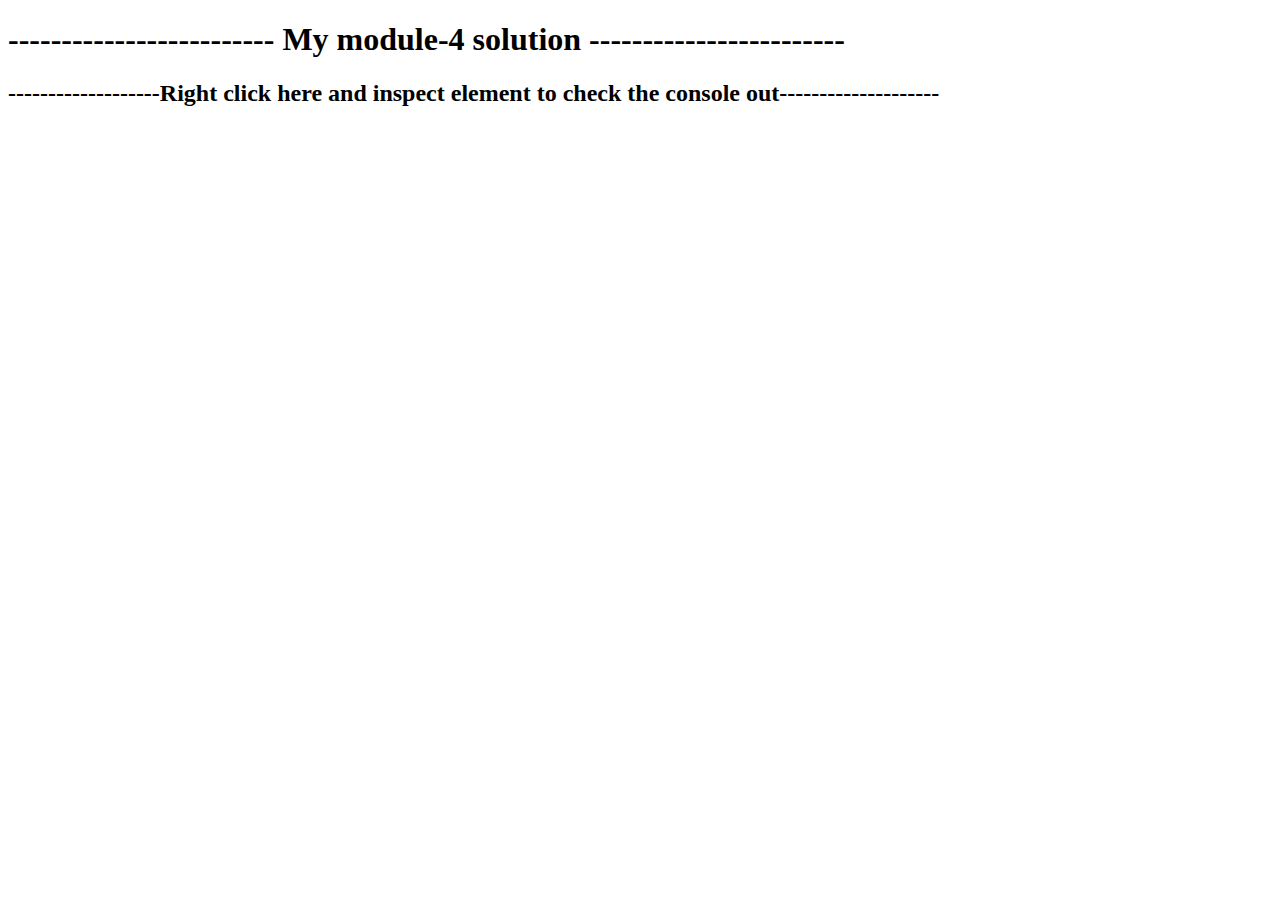
<file: coursera-mod4_solution/index.html>
<!DOCTYPE html>
<html>
<head>
	<title></title>
</head>
<body>
	<h1>------------------------- My module-4 solution ------------------------</h1>
  <h2>-------------------Right click here and inspect element to check the console out--------------------</h2>
	<script src="script.js" ="text/javascript">
	
		</script>

</body>
</html>
</file>
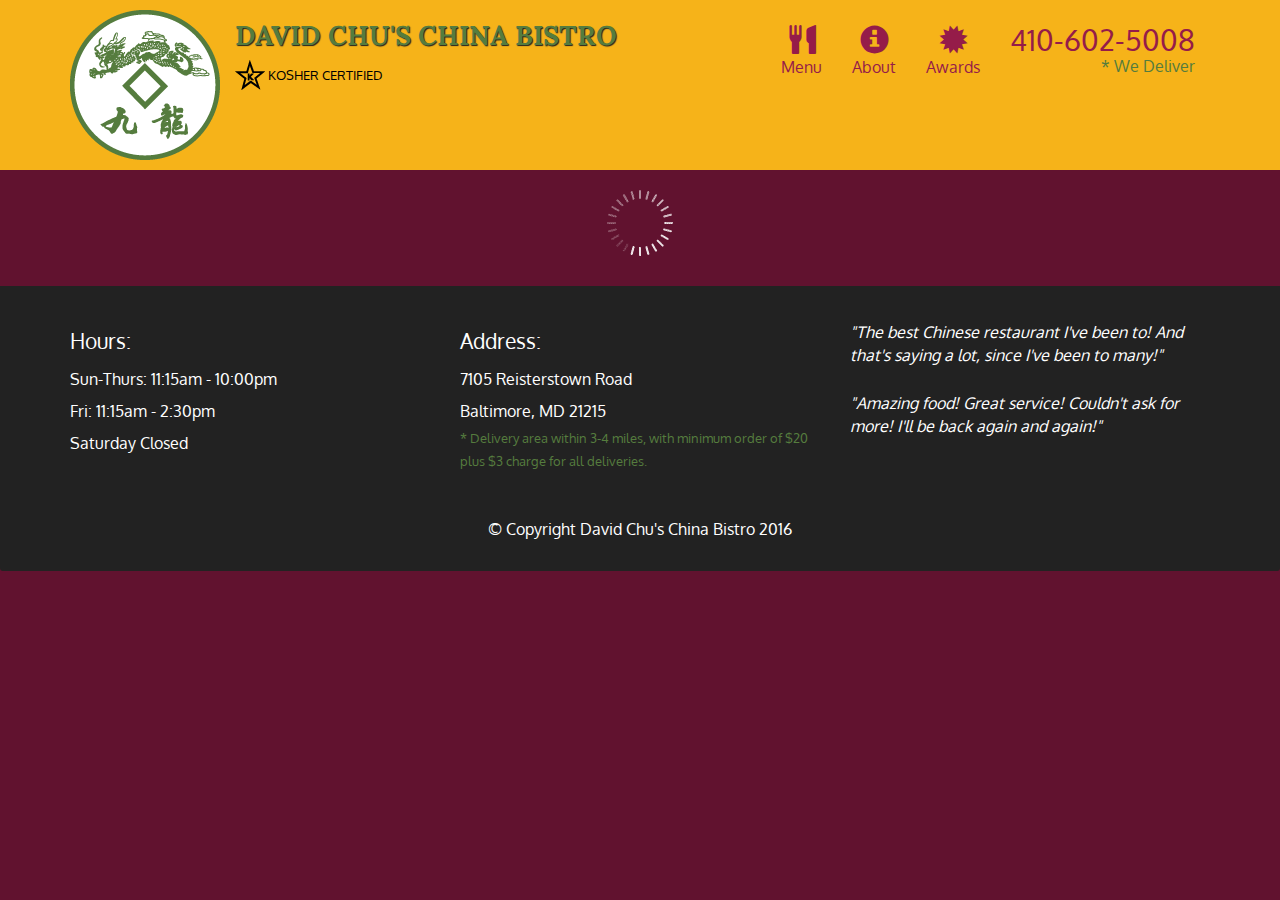
<file: module5_solution/index.html>
<!doctype html>
<html lang="en">
  <head>
    <meta charset="utf-8">
    <meta http-equiv="X-UA-Compatible" content="IE=edge">
    <meta name="viewport" content="width=device-width, initial-scale=1">
    <title>David Chu's China Bistro</title>
    <link rel="stylesheet" href="css/bootstrap.min.css">
    <link rel="stylesheet" href="css/styles.css">
    <link href='https://fonts.googleapis.com/css?family=Oxygen:400,300,700' rel='stylesheet' type='text/css'>
    <link href='https://fonts.googleapis.com/css?family=Lora' rel='stylesheet' type='text/css'>
  </head>
<body>
  <header>
    <nav id="header-nav" class="navbar navbar-default">
      <div class="container">
        <div class="navbar-header">
          <a href="index.html" class="pull-left visible-md visible-lg">
            <div id="logo-img" alt="Logo image"></div>
          </a>

          <div class="navbar-brand">
            <a href="index.html"><h1>David Chu's China Bistro</h1></a>
            <p>
              <img src="images/star-k-logo.png" alt="Kosher certification">
              <span>Kosher Certified</span>
            </p>
          </div>

          <button id="navbarToggle" type="button" class="navbar-toggle collapsed" data-toggle="collapse" data-target="#collapsable-nav" aria-expanded="false">
            <span class="sr-only">Toggle navigation</span>
            <span class="icon-bar"></span>
            <span class="icon-bar"></span>
            <span class="icon-bar"></span>
          </button>
        </div>
        
        <div id="collapsable-nav" class="collapse navbar-collapse">
           <ul id="nav-list" class="nav navbar-nav navbar-right">
            <li id="navHomeButton" class="visible-xs active">
              <a href="index.html">
                <span class="glyphicon glyphicon-home"></span> Home</a>
            </li>
            <li id="navMenuButton">
              <a href="#" onclick="$dc.loadMenuCategories();">
                <span class="glyphicon glyphicon-cutlery"></span><br class="hidden-xs"> Menu</a>
            </li>
            <li>
              <a href="#">
                <span class="glyphicon glyphicon-info-sign"></span><br class="hidden-xs"> About</a>
            </li>
            <li>
              <a href="#">
                <span class="glyphicon glyphicon-certificate"></span><br class="hidden-xs"> Awards</a>
            </li>
            <li id="phone" class="hidden-xs">
              <a href="tel:410-602-5008">
                <span>410-602-5008</span></a><div>* We Deliver</div>
            </li>
          </ul><!-- #nav-list -->
        </div><!-- .collapse .navbar-collapse -->
      </div><!-- .container -->
    </nav><!-- #header-nav -->
  </header>

  <div id="call-btn" class="visible-xs">
    <a class="btn" href="tel:410-602-5008">
    <span class="glyphicon glyphicon-earphone"></span>
    410-602-5008
    </a>
  </div>
  <div id="xs-deliver" class="text-center visible-xs">* We Deliver</div>

  <div id="main-content" class="container"></div>

  <footer class="panel-footer">
    <div class="container">
      <div class="row">
        <section id="hours" class="col-sm-4">
          <span>Hours:</span><br>
          Sun-Thurs: 11:15am - 10:00pm<br>
          Fri: 11:15am - 2:30pm<br>
          Saturday Closed
          <hr class="visible-xs">
        </section>
        <section id="address" class="col-sm-4">
          <span>Address:</span><br>
          7105 Reisterstown Road<br>
          Baltimore, MD 21215
          <p>* Delivery area within 3-4 miles, with minimum order of $20 plus $3 charge for all deliveries.</p>
          <hr class="visible-xs">
        </section>
        <section id="testimonials" class="col-sm-4">
          <p>"The best Chinese restaurant I've been to! And that's saying a lot, since I've been to many!"</p>
          <p>"Amazing food! Great service! Couldn't ask for more! I'll be back again and again!"</p>
        </section>
      </div>
      <div class="text-center">&copy; Copyright David Chu's China Bistro 2016</div>
    </div>
  </footer>

  <!-- jQuery (Bootstrap JS plugins depend on it) -->
  <script src="js/jquery-2.1.4.min.js"></script>
  <script src="js/bootstrap.min.js"></script>
  <script src="js/ajax-utils.js"></script>
  <script src="js/script.js"></script>
</body>
</html>
</file>
<file: module5_solution/css/styles.css>
body {
  font-size: 16px;
  color: #fff;
  background-color: #61122f;
  font-family: 'Oxygen', sans-serif;
}

/** HEADER **/
#header-nav {
  background-color: #f6b319;
  border-radius: 0;
  border: 0;
}

#logo-img {
  background: url('../images/restaurant-logo_large.png') no-repeat;
  width: 150px;
  height: 150px;
  margin: 10px 15px 10px 0;
}

.navbar-brand {
  padding-top: 25px;
}
.navbar-brand h1 { /* Restaurant name */
  font-family: 'Lora', serif;
  color: #557c3e;
  font-size: 1.5em;
  text-transform: uppercase;
  font-weight: bold;
  text-shadow: 1px 1px 1px #222;
  margin-top: 0;
  margin-bottom: 0;
  line-height: .75;
}
.navbar-brand a:hover, .navbar-brand a:focus {
  text-decoration: none;
}
.navbar-brand p { /* Kosher cert */
  color: #000;
  text-transform: uppercase;
  font-size: .7em;
  margin-top: 15px;
}
.navbar-brand p span { /* Star-K */
  vertical-align: middle;
}

#nav-list {
  margin-top: 10px;
}
#nav-list a {
  color: #951C49;
  text-align: center;
}
#nav-list a:hover {
  background: #E7E7E7;
}
#nav-list a span {
  font-size: 1.8em;
}

#phone {
  margin-top: 5px;
}
#phone a { /* Phone number */
  text-align: right;
  padding-bottom: 0;
}
#phone div { /* We Deliver */
  color: #557c3e;
  text-align: right;
  padding-right: 15px;
}

.navbar-header button.navbar-toggle, .navbar-header .icon-bar {
  border: 1px solid #61122f;
}
.navbar-header button.navbar-toggle {
  clear: both;
  margin-top: -30px;
}
/* END HEADER */

/* FOOTER */
.panel-footer {
  margin-top: 30px;
  padding-top: 35px;
  padding-bottom: 30px;
  background-color: #222;
  border-top: 0;
}
.panel-footer div.row {
  margin-bottom: 35px;
}
#hours, #address {
  line-height: 2;
}
#hours > span, #address > span {
  font-size: 1.3em;
}
#address p {
  color: #557c3e;
  font-size: .8em;
  line-height: 1.8;
}
#testimonials {
  font-style: italic;
}
#testimonials p:nth-child(2) {
  margin-top: 25px;
}
/* END FOOTER */



/* HOME PAGE */
.container .jumbotron {
  box-shadow: 0 0 50px #3F0C1F;
  border: 2px solid #3F0C1F;
}

#menu-tile, #specials-tile, #map-tile {
  height: 250px;
  width: 100%;
  margin-bottom: 15px;
  position: relative;
  border: 2px solid #3F0C1F;
  overflow: hidden;
}
#menu-tile:hover, #specials-tile:hover, #map-tile:hover {
  box-shadow: 0 1px 5px 1px #cccccc;
}
#menu-tile {
  background: url('../images/menu-tile.jpg') no-repeat;
  background-position: center;
}
#specials-tile {
  background: url('../images/specials-tile.jpg') no-repeat;
  background-position: center;
}
#menu-tile span, #specials-tile span, #map-tile span {
  position: absolute;
  bottom: 0;
  right: 0;
  width: 100%;
  text-align: center;
  font-size: 1.6em;
  text-transform: uppercase;
  background-color: #000;
  color: #fff;
  opacity: .8;
}
/* END HOME PAGE */

/* MENU CATEGORIES PAGE */
.category-tile { 
  position: relative;
  border: 2px solid #3F0C1F;
  overflow: hidden;
  width: 200px;
  height: 200px;
  margin: 0 auto 15px;
}
.category-tile span {
  position: absolute;
  bottom: 0;
  right: 0;
  width: 100%;
  text-align: center;
  font-size: 1.2em;
  text-transform: uppercase;
  background-color: #000;
  color: #fff;
  opacity: .8;
}
.category-tile:hover {
  box-shadow: 0 1px 5px 1px #cccccc;
}

#menu-categories-title + div {
  margin-bottom: 50px;
}
/* END MENU CATEGORIES PAGE */

/* SINGLE CATEGORY PAGE */
.menu-item-tile {
  margin-bottom: 25px;
}
.menu-item-tile hr {
  width: 80%;
}
.menu-item-tile .menu-item-price {
  font-size: 1.1em;
  text-align: right;
  margin-top: -15px;
  margin-right: -15px;
}
.menu-item-tile .menu-item-price span {
  font-size: .6em;
}
.menu-item-photo {
  position: relative;
  border: 2px solid #3F0C1F; 
  overflow: hidden;
  padding: 0;
  margin-right: -15px;
  margin-left: auto;
  margin-bottom: 20px;
  max-width: 250px;
}
.menu-item-photo div {
  position: absolute;
  bottom: 0;
  right: 0;
  width: 80px;
  background-color: #557c3e;
  text-align: center;
}
.menu-item-description {
  padding-right: 30px;
}
h3.menu-item-title {
  margin: 0 0 10px;
}
.menu-item-details {
  font-size: .9em;
  font-style: italic;
}
/* END SINGLE CATEGORY PAGE */


/********** Large devices only **********/
@media (min-width: 1200px) {
  .container .jumbotron {
    background: url('../images/jumbotron_1200.jpg') no-repeat;
    height: 675px;
  }
}

/********** Medium devices only **********/
@media (min-width: 992px) and (max-width: 1199px) {
  /* Header */
  #logo-img {
    background: url('../images/restaurant-logo_medium.png') no-repeat;
    width: 100px;
    height: 100px;
    margin: 5px 5px 5px 0;
  }
  /* End Header */

  /* Home Page */
  .container .jumbotron {
    background: url('../images/jumbotron_992.jpg') no-repeat;
    height: 558px;
  }
  /* End Home Page */
}

/********** Small devices only **********/
@media (min-width: 768px) and (max-width: 991px) {
  /* Home Page */
  .container .jumbotron {
    background: url('../images/jumbotron_768.jpg') no-repeat;
    height: 432px;
  }
  /* End Home Page */
}

/********** Extra small devices only **********/
@media (max-width: 767px) {
  /* Header */
  .navbar-brand {
    padding-top: 10px;
    height: 80px;
  }
  .navbar-brand h1 { /* Restaurant name */
    padding-top: 10px;
    font-size: 5vw; /* 1vw = 1% of viewport width */
  }
  .navbar-brand p { /* Kosher cert */
    font-size: .6em;
    margin-top: 12px;
  }
  .navbar-brand p img { /* Star-K */
    height: 20px;
  }

  #collapsable-nav a { /* Collapsed nav menu text */
    font-size: 1.2em;
  }
  #collapsable-nav a span { /* Collapsed nav menu glyph */
    font-size: 1em;
    margin-right: 5px;
  }

  #call-btn > a {
    font-size: 1.5em;
    display: block;
    margin: 0 20px;
    padding: 10px;
    border: 2px solid #fff;
    background-color: #f6b319;
    color: #951c49;
  }
  #xs-deliver {
    margin-top: 5px;
    font-size: .7em;
    letter-spacing: .1em;
    text-transform: uppercase;
  }
  /* End Header */

  /* Footer */
  .panel-footer section {
    margin-bottom: 30px;
    text-align: center;
  }
  .panel-footer section:nth-child(3) {
    margin-bottom: 0; /* margin already exists on the whole row */
  }
  .panel-footer section hr {
    width: 50%;
  }
  /* End Footer */

  /* Home Page */
  .container .jumbotron {
    margin-top: 30px;
    padding: 0;
  }
  #menu-tile, #specials-tile {
    width: 360px;
    margin: 0 auto 15px;
  }

  .menu-item-photo {
    margin-right: auto;
  }
  .menu-item-tile .menu-item-price {
    text-align: center;
  }
  .menu-item-description {
    text-align: center;;
  }
}


/********** Super extra small devices Only :-) (e.g., iPhone 4) **********/
@media (max-width: 479px) {
  /* Header */
  .navbar-brand h1 { /* Restaurant name */
    padding-top: 5px;
    font-size: 6vw;
  }
  /* End Header */
  
  /* Home page */
  #menu-tile, #specials-tile {
    width: 280px;
    margin: 0 auto 15px;
  }

  .col-xxs-12 {
    position: relative;
    min-height: 1px;
    padding-right: 15px;
    padding-left: 15px;
    float: left;
    width: 100%;
  }
}
</file>
